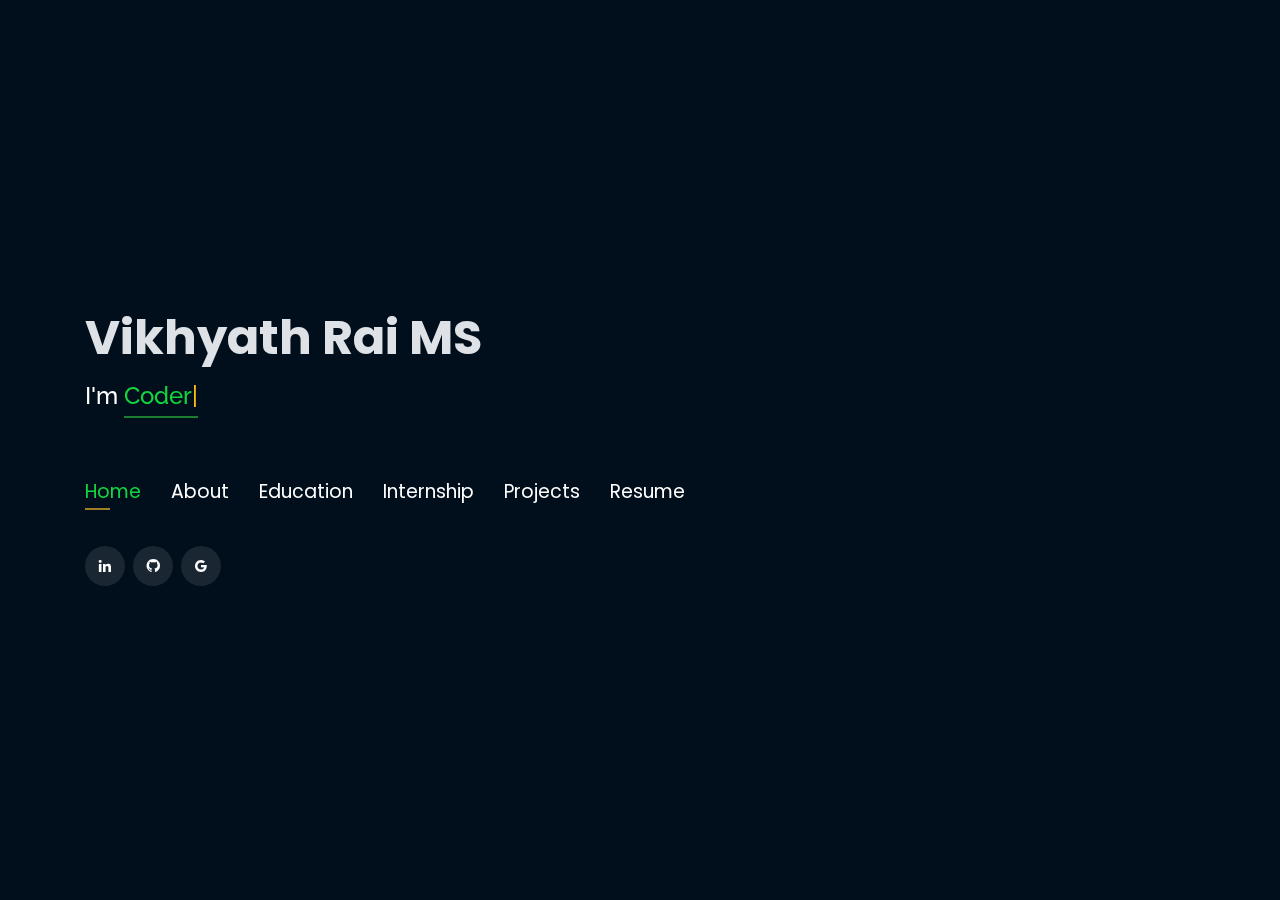
<file: index.html>
<!DOCTYPE html>
<html lang="en">

<head>
  <!-- Google Tag Manager -->
  <script>(function(w,d,s,l,i){w[l]=w[l]||[];w[l].push({'gtm.start':
  new Date().getTime(),event:'gtm.js'});var f=d.getElementsByTagName(s)[0],
  j=d.createElement(s),dl=l!='dataLayer'?'&l='+l:'';j.async=true;j.src=
  'https://www.googletagmanager.com/gtm.js?id='+i+dl;f.parentNode.insertBefore(j,f);
  })(window,document,'script','dataLayer','GTM-5BB8W2X');</script>
  <!-- End Google Tag Manager -->
  <link rel="icon" type="image/png" href="/favicon.png"/>
  <meta charset="utf-8">
  <meta content="width=device-width, initial-scale=1.0" name="viewport">

  <title>Personal Portfolio</title>
  <meta content="" name="descriptison">
  <meta content="" name="keywords">

  <!-- Google Fonts -->
  <link href="https://fonts.googleapis.com/css?family=Open+Sans:300,300i,400,400i,600,600i,700,700i|Raleway:300,300i,400,400i,500,500i,600,600i,700,700i|Poppins:300,300i,400,400i,500,500i,600,600i,700,700i" rel="stylesheet">

  <!-- Vendor CSS Files -->
  <link href="assets/vendor/bootstrap/css/bootstrap.min.css" rel="stylesheet">
  <link href="assets/vendor/icofont/icofont.min.css" rel="stylesheet">
  <link href="assets/vendor/remixicon/remixicon.css" rel="stylesheet">
  <link href="assets/vendor/owl.carousel/assets/owl.carousel.min.css" rel="stylesheet">
  <link href="assets/vendor/boxicons/css/boxicons.min.css" rel="stylesheet">
  <link href="assets/vendor/venobox/venobox.css" rel="stylesheet">

  <!-- Template Main CSS File -->
  <link href="assets/css/style.css" rel="stylesheet">


  <!-- Global site tag (gtag.js) - Google Analytics -->
  <script async src="https://www.googletagmanager.com/gtag/js?id=UA-169007209-3"></script>
  <script>
    window.dataLayer = window.dataLayer || [];
    function gtag(){dataLayer.push(arguments);}
    gtag('js', new Date());

    gtag('config', 'UA-169007209-3');
  </script>



  <!-- =======================================================
  * Template Name: Personal - v2.1.0
  * Template URL: https://bootstrapmade.com/personal-free-resume-bootstrap-template/
  * Author: BootstrapMade.com
  * License: https://bootstrapmade.com/license/
  ======================================================== -->
</head>

<body style="background-color: #12D640;">
  
  <!-- Google Tag Manager (noscript) -->
  <noscript><iframe src="https://www.googletagmanager.com/ns.html?id=GTM-5BB8W2X"
  height="0" width="0" style="display:none;visibility:hidden"></iframe></noscript>
  <!-- End Google Tag Manager (noscript) -->
  <!-- ======= Header ======= -->
  <header id="header" class="header-tops">

    <div class="container" >
      <h1><a href="index.html">Vikhyath Rai MS</a></h1>
      <h2 style="color:#fff">I'm <span class="typing" style="color:#12D640"></span></h2>
      <br>
      <nav class="nav-menu d-none d-lg-block">
        <ul>
          <li class="active"><a href="#header"> <span>Home</span></a></li>
          <li><a href="#about"><span>About</span></a></li>
          <li><a href="#education"> <span>Education</span></a></li>
          <li><a href="#experience"> <span>Internship</span></a></li>
<!--          <li><a href="#projects"> <span>Projects</span></a></li>-->
          <li><a href="#portfolio"> <span>Projects</span></a></li>
    
          <li><a href="https://drive.google.com/file/d/1zDYAH-_f-j3Q30iHis47FeMqTwNEfGCB/view?usp=sharing" target="_blank"> <span>Resume</span></a></li>
          <!-- <li><a href="#links"> <span>Resume & Links</span></a></li> -->
         <!--<li><a href="#contacts"> <span>Contact</span></a></li>--> 

        </ul>
      </nav><!-- .nav-menu -->

      <div class="social-links">
          <a href="https://www.linkedin.com/in/vikhyath-rai-ms/" target="_blank" class="linkedin"><i class="bx bxl-linkedin"></i></a>
          <a href="https://github.com/Vikhyath1608" target="_blank" class="github"><i class="bx bxl-github"></i></a>
          <a href="mailto:vikhyathraims0901@gmail.com" target="_blank" class="google"><i class="bx bxl-google"></i></a>

      </div>

    </div>
  </header><!-- End Header -->

  <!-- ======= About Section ======= -->
  <section id="about" class="about">

    <!-- ======= About Me ======= -->
    <div class="about-me container">

      <div class="section-title">
        <h2>About</h2>
      </div>

      <div class="row">
        <div class="col-lg-4" data-aos="fade-right">
          <img src="assets/img/IMG_20240212_205018.jpg" class="img-fluid" alt="">
        </div>
        <div class="col-lg-8 pt-4 pt-lg-0 content" data-aos="fade-left">
          <p> I am a passionate individual who thrives to build and apply my knowledge to solve real-world industry problems.
            Focused and enthusiastic developer with a interest in software development and artificial intelligence. 
           <br>
          </p>
          <br>
          <div class="row">
            <div class="col-lg-6">
              <ul>
                <li><i class="icofont-rounded-right"></i> <strong>Birthday:</strong> 16 August 2003</li>
                <li><i class="icofont-rounded-right"></i> <strong>Phone:</strong> +91 9008749218</li>
              </ul>
            </div>
            <div class="col-lg-6">
              <ul>
                <li><i class="icofont-rounded-right"></i> <strong>City:</strong> Puttur, Karnataka</li>
                <li><i class="icofont-rounded-right"></i> <strong>Email:</strong> vikhyathraims0901@gmail.com</li>
              </ul>
            </div>
          </div>
        </div>
      </div>

    </div><!-- End About Me -->

    <!-- ======= Interests ======= -->
    <div class="interests container">

      <div class="section-title">
        <h2>Interests</h2>
      </div>

      <div class="row">
        <div class="col-lg-3 col-md-4">
          <div class="icon-box">
            <i class="ri-global-line" style="color: #ffbb2c;"></i>
            <h3>Software Development</h3>
          </div>
        </div>
        <div class="col-lg-3 col-md-4 mt-4 mt-md-0">
          <div class="icon-box">
            <i class="ri-database-2-line" style="color: #5578ff;"></i>
            <h3>Machine Learning</h3>
          </div>
        </div>
        <div class="col-lg-3 col-md-4 mt-4 mt-md-0">
          <div class="icon-box">
            <i class="ri-camera-3-line" style="color: #e80368;"></i>
            <h3>Computer Vision</h3>
          </div>
        </div>
        <div class="col-lg-3 col-md-4 mt-4 mt-lg-0">
          <div class="icon-box">
            <i class="ri-english-input" style="color: #1c7d32;"></i>
            <h3>Natural Language Processing</h3>
          </div>
        </div>
        <div class="col-lg-3 col-md-4 mt-4">
          <div class="icon-box">
            <i class="ri-code-s-slash-fill" style="color: #28a745;"></i>
            <h3>Software Engineering</h3>
          </div>
        </div>
        <div class="col-lg-3 col-md-4 mt-4">
          <div class="icon-box">
            <i class="ri-bar-chart-box-line" style="color: #f1081f;"></i>
            <h3>Visualization</h3>
          </div>
        </div>
        <div class="col-lg-3 col-md-4 mt-4">
          <div class="icon-box">
            <i class="ri-file-list-3-line" style="color: #47aeff;"></i>
            <h3>Data Analysis</h3>
          </div>
        </div>
        <div class="col-lg-3 col-md-4 mt-4">
          <div class="icon-box">
            <i class="ri-image-line" style="color: #ffc107;"></i>
            <h3>Image Processing</h3>
          </div>
        </div>
      </div>  

    </div><!-- End Interests -->
  </section><!-- End About Section -->



  <!-- ======= Education Section ======= -->
  <section id="education" class="services">
    <div class="container">
      <div class="section-title">
        <h2>Education</h2>
      </div>
      <div class="row">
        <div class="col-lg-12" data-aos="fade-up" style="display: inline-block;">


            <div class="col-md-4 mt-4 mt-md-0 icon-box" data-aos="fade-up" data-aos-delay="100" style="padding:0px 0px;padding-bottom: 5px;display: inline-block;">
              <img src="assets/img/education/ASU.png" class="img-fluid" alt="">
              <!-- <h4 style="text-align:left;"><a href="https://www.asu.edu/" target="_blank" style="color:#12d640">Arizona State University</a><br> </h4> -->
              <p style="text-align:left;color:#fff;padding: 5px 10px;"><em>BE in Computer Science</em></p>
              <h6 style="text-align:left;color:#fff;padding: 0px 10px;">Vishweshwaraya Technological University</h6>
              <h5 style="text-align:left;padding: 0px 10px;">2021 - Present</h5>
              
              <h6 style="text-align:left;color:#fff;padding: 0px 10px;">CGPA:9.12</h6>
             
            </div>
            <div class="col-md-4 mt-4 mt-md-0 icon-box" data-aos="fade-up" data-aos-delay="100" style="padding:0px 0px;padding-bottom: 5px;display: inline-block;">
              <img src="assets/img/education/au.png" class="img-fluid" alt="">
              <!-- <h4 style="text-align:left;"><a href="https://ahduni.edu.in/" target="_blank" style="color:#12d640">Ahmedabad University</a><br> </h4> -->
              <p style="text-align:left;color:#fff;padding: 5px 10px;"><em>12th in PCMB </em></p>
              <h6 style="text-align:left;color:#fff;padding: 0px 10px;">Department of Preeducation</h6>
              <h5 style="text-align:left;padding: 0px 10px;">2019 - 2021</h5>
              <h6 style="text-align:left;color:#fff;padding: 0px 10px;">Percentage: 85.16</h6>
             
            </div>
            
          </div>
        </div>
      </div>


    <div class="portfolio">
    
    </div>

  </section>
  <!-- End Education Section -->



  <!-- Start Experience Section -->

  <section id="experience" class="services">
    <div class="container">
      <div class="section-title">
        <h2>Intenrship</h2>
      </div>
      <div class="row">
          <div class="col-lg-12" data-aos="fade-up">
              <div class="col-md-12 mt-4 mt-md-0 icon-box" data-aos="fade-up" data-aos-delay="100">
                <h4 style="text-align:left;"><a href="https://www.asu.edu/" style="color:#12d640">National Remote Sensing Centre, ISRO </a><br> </h4>
                <h5 style="text-align:left;">May 2024 - Jun 2024</h5>
                <p style="text-align:left;color:#fff"><em>Research Intern </em></p>
                <ul style="text-align:left;">
                  <li> Developed a Software to extract the location of death or damage caused by lightning strike and displayed on map.</li>
                  <li> Worked on Web Crawling, Data Collection, Web Scrapping, Natural Language Processing and Machine Learning. </li>
                  <li>The Processed Data was Visualized on the map displayed over the webpage using Flask Application.  </li>
                </ul>
              </div>
              <div class="col-md-12 mt-4 mt-md-0 icon-box" data-aos="fade-up" data-aos-delay="100">
                <h4 style="text-align:left;"><a href="https://www.augmenify.com/" style="color:#12d640">Venture Soft-Tech Global</a><br> </h4>
                <h5 style="text-align:left;">Nov 2023 - Dec 2023</h5>
                <p style="text-align:left;color:#fff"><em>Student Intern</em></p>
                <ul style="text-align:left;">
                  <li>Streamlined cloud deployment processes for AWS, Azure, and Google Cloud, lowering setup times</li>
                  <li>Developed an application that Finds the Local buses that are Available for the user from source to destination.</li>
                  <li>Deployed the application on AWS Cloud using the AWS EC2 Instance.</li>
                </ul>
              </div>
              <div class="col-md-12 mt-4 mt-md-0 icon-box" data-aos="fade-up" data-aos-delay="100">
                <h4 style="text-align:left;"><a href="https://www.epitomesolutions.in/" style="color:#12d640">Indian Institute of Information Technology, Allahabad. </a><br> </h4>
                <h5 style="text-align:left;">Dec 2022 - Jan 2023 </h5>
                <p style="text-align:left;color:#fff"><em>Student Intern</em></p>
                <ul style="text-align:left;">
                  <li>Gained hands-on experience in object detection, image manipulation, and enhancing images through various processing techniques. </li>
                  <li>Developed a project focused on image processing using Python, OpenCV, and YOLOv5. Integrated sophisticated  materials with high-performance code, resulting in a 20% reduction in Python code time complexity.</li>
                </ul>
              </div>
              
          </div>
        </div>
    </div>
  </section>

  <!-- End Experience Section -->



  <!-- Start Project Section -->
  <section id="portfolio" class="portfolio">
    <div class="container">

      <div class="section-title">
        <h2>Projects</h2>
      </div>

      <div class="row portfolio-container">

        <div class="col-lg-4 col-md-6 portfolio-item filter-app">
          <center><h4>KissanConnect </h4></center>
          <div class="portfolio-wrap">
            <img src="assets/img/project/twitteranalysis.jpg" class="img-fluid" alt="">
            <div class="portfolio-info">
              
              <div class="portfolio-links">
                <a href="projects/kissanconnect.html" data-gall="portfolioDetailsGallery" data-vbtype="iframe" class="venobox" title="Project Details"><i class="bx bx-info-circle"></i></a>
              </div>
            </div>
          </div>
        </div>

        <div class="col-lg-4 col-md-6 portfolio-item filter-app">
          <center><h4>Lightning Strike locator </h4></center>
          <div class="portfolio-wrap">
            <img src="assets/img/project/iras.jpeg" class="img-fluid" alt="">
            <div class="portfolio-info">
              
              <div class="portfolio-links">
                <a href="projects/lightning.html" data-gall="portfolioDetailsGallery" data-vbtype="iframe" class="venobox" title="Project Details"><i class="bx bx-info-circle"></i></a>
              </div>
            </div>
          </div>
        </div>

        <div class="col-lg-4 col-md-6 portfolio-item filter-app">
          <center><h4>TrustAD</h4></center>
          <div class="portfolio-wrap">
            <img src="assets/img/project/musicplayer.jpg" class="img-fluid" alt="">
            <div class="portfolio-info">
              
              <div class="portfolio-links">
                <a href="projects/trustAd.html" data-gall="portfolioDetailsGallery" data-vbtype="iframe" class="venobox" title="Project Details"><i class="bx bx-info-circle"></i></a>
              </div>
            </div>
          </div>
        </div>

        <div class="col-lg-4 col-md-6 portfolio-item filter-app">
          <center><h4>Lexi-Act</h4></center>
          <div class="portfolio-wrap">
            <img src="assets/img/project/recommender.jpg" class="img-fluid" alt="">
            <div class="portfolio-info">
              
              <div class="portfolio-links">
                <a href="projects/lexiact.html" data-gall="portfolioDetailsGallery" data-vbtype="iframe" class="venobox" title="Project Details"><i class="bx bx-info-circle"></i></a>
              </div>
            </div>
          </div>
        </div>


        <div class="col-lg-4 col-md-6 portfolio-item filter-project">
          <center><h4>Nearest Passanger Finder</h4></center>
          <!-- <br> -->
          <div class="portfolio-wrap">
            <img src="assets/img/project/resume.jpg" class="img-fluid" alt="">
            <div class="portfolio-info">
              
              <div class="portfolio-links">
                <a href="projects/nearest.html" data-gall="portfolioDetailsGallery" data-vbtype="iframe" class="venobox" title="Project Details"><i class="bx bx-info-circle"></i></a>
              </div>
            </div>
          </div>
        </div>

      
        

       
  <!-- End Project Section -->





  <!-- Start Links section -->
  <section id="links" class="services">
    <div class="container">
      <div class="section-title">
        <h2>Resume & Links</h2>
      </div>
      <div class="row">
        <div class="col-md-3 mt-4 mt-md-0 icon-box" data-aos="fade-up" data-aos-delay="100">
          <a href="https://drive.google.com/file/d/1iHBNV2UkH5LkhAP-1hYRZ2Ez_BQ6g4S7/view?usp=sharing" target="_blank"><div class="icon"><i class="icofont-page"></i></div></a>
          <h4 class="title"><a href="https://drive.google.com/file/d/1iHBNV2UkH5LkhAP-1hYRZ2Ez_BQ6g4S7/view?usp=sharing" target="_blank">Resume</a></h4>
          <p class="description" style="color:#fff;">The link contains downloadable resume</p>
        </div>
        <div class="col-md-3 mt-4 mt-md-0 icon-box" data-aos="fade-up">
          <a href="https://github.com/rajaprerak/LeetCode_Problems" target="_blank"><div class="icon"><i class="icofont-link"></i></div></a>
          <h4 class="title"><a href="https://github.com/rajaprerak/LeetCode_Problems" target="_blank">LeetCode Repository</a></h4>
          <p class="description" style="color:#fff;"> The github repository contains leetcode problems solution in python.</p>
        </div>
        <!-- <div class="col-md-3 mt-4 mt-md-0 icon-box" data-aos="fade-up" data-aos-delay="100">
          <a href="https://techingenious.herokuapp.com/" target="_blank"><div class="icon"><i class="icofont-page"></i></div></a>s
          <h4 class="title"><a href="https://techingenious.herokuapp.com/" target="_blank">Blog</a></h4>
          <p class="description" style="color:#fff;">Blog containing articles on AI, coding, development</p>
        </div> -->
      </div>
    </div>
  </section> <!--End Links Section -->


  <!-- Start Contact Section -->

  <section id="contacts" class="contact">
    <div class="container">

      <div class="section-title">
        <h2>Contact</h2>
      </div>

      <div class="row mt-2">

        <div class="col-md-6 d-flex align-items-stretch">
          <div class="info-box">
            <i class="bx bx-map"></i>
            <h3>My Address</h3>
            <p>1-24 Mantame House</p>
            <p>Panaje Post and Village</p>
            <p>Puttur, Dakshina Kannada</p>
            <p>Karnataka,574259</p>
          </div>
        </div>

        <div class="col-md-6 mt-4 mt-md-0 d-flex align-items-stretch">
          <div class="info-box">
            <i class="bx bx-share-alt"></i>
            <h3>Social Profiles</h3>
            <div class="social-links">
              <a href="https://www.linkedin.com/in/vikhyath-rai-ms/" target="_blank" class="linkedin"><i class="bx bxl-linkedin"></i></a>
              <a href="https://github.com/Vikhyath1608" target="_blank" class="github"><i class="bx bxl-github"></i></a>
              <a href="mailto:vikhyathraims0901@gmail.com" target="_blank" class="google"><i class="bx bxl-google"></i></a>

            </div>
          </div>
        </div>

        <div class="col-md-6 mt-4 d-flex align-items-stretch">
          <div class="info-box">
            <i class="bx bx-envelope"></i>
            <h3>Email</h3>
            <p>vikhyathraims0901@gmail.com</p>
            <p>4al21cs177@aiet.org.in</p>
          </div>
        </div>
        <div class="col-md-6 mt-4 d-flex align-items-stretch">
          <div class="info-box">
            <i class="bx bx-phone-call"></i>
            <h3>Contact</h3>
            <p>+91 9008749218</p>
          </div>
        </div>
      </div>
      <!-- <div id="sfczmlqxr5caww28rswrt8849ghbekgnh3j" ></div><script type="text/javascript" src="https://counter1.stat.ovh/private/counter.js?c=zmlqxr5caww28rswrt8849ghbekgnh3j&down=async" async></script><noscript><a href="https://www.freecounterstat.com" title="free web counter"><img src="https://counter1.stat.ovh/private/freecounterstat.php?c=zmlqxr5caww28rswrt8849ghbekgnh3j" border="0" title="free web counter" alt="free web counter" style="visibility: none;"></a></noscript> -->
    </div>
  </section>

  <!-- End Contact Section -->

  <!-- Vendor JS Files -->
  <script src="assets/vendor/jquery/jquery.min.js"></script>
  <script src="assets/vendor/bootstrap/js/bootstrap.bundle.min.js"></script>
  <script src="assets/vendor/jquery.easing/jquery.easing.min.js"></script>
  <script src="assets/vendor/php-email-form/validate.js"></script>
  <script src="assets/vendor/waypoints/jquery.waypoints.min.js"></script>
  <script src="assets/vendor/counterup/counterup.min.js"></script>
  <script src="assets/vendor/owl.carousel/owl.carousel.min.js"></script>
  <script src="assets/vendor/isotope-layout/isotope.pkgd.min.js"></script>
  <script src="assets/vendor/venobox/venobox.min.js"></script>
  <script src="assets/vendor/typed.js/typed.min.js"></script>
  <script type="text/javascript">
    var typed = new Typed('.typing',{
      strings: ["Coder", "Developer", "AI Enthusiast"],
      loop: true,
      typeSpeed: 65,
      backSpeed: 65
    });
  </script>

  <!-- Template Main JS File -->
  <script src="assets/js/main.js"></script>

</body>

</html>
</file>
<file: assets/vendor/venobox/venobox.css>
/* ------ venobox.css --------*/
.vbox-overlay *, .vbox-overlay *:before, .vbox-overlay *:after{
    -webkit-backface-visibility: hidden;
    -webkit-box-sizing:border-box;
    -moz-box-sizing:border-box;
    box-sizing:border-box;
}
.vbox-overlay * { 
    -webkit-backface-visibility: visible;
    backface-visibility: visible;
}
.vbox-overlay{
    display: -webkit-flex;
    display: flex;
    -webkit-flex-direction: column;
    flex-direction: column;
    -webkit-justify-content: center;
    justify-content: center;
    -webkit-align-items: center;
    align-items: center;
    position: fixed;
    left: 0;
    top: 0;
    bottom: 0;
    right: 0;
    z-index: 999999;
}

/* ----- navigation ----- */
.vbox-title{
    width: 100%;
    height: 40px;
    float: left;
    text-align: center;
    line-height: 28px;
    font-size: 12px;
    padding: 6px 50px;
    overflow: hidden;
    position: fixed;
    display: none;
    left: 0;
    z-index: 89;
}
.vbox-close{
    cursor: pointer;
    position: fixed;
    top: -1px;
    right: 0;
    width: 50px;
    height: 40px;
    padding: 6px;
    display: block;
    background-position:10px center;
    overflow: hidden;
    font-size: 24px;
    line-height: 1;
    text-align: center;
    z-index: 99;
}
.vbox-left{
    cursor: pointer;
    position: fixed;
    left: 0;
    height: 40px;
    overflow: hidden;
    line-height: 28px;
    font-size: 12px;
    z-index: 99;
    display: flex;
    align-items:center;
}
.vbox-num{
    display: inline-block;
    margin: 6px 0 6px 15px;
}
/* ----- Social share ----- */
.vbox-share{
    line-height: 28px;
    font-size: 12px;
    overflow: hidden;
    position: fixed;
    left: 0;
    z-index: 98;
    display: flex;
    align-items:center;
    justify-content: center;
    width: 100%;
    text-align: center;
}
.vbox-share svg{
    max-height: 28px;
    width: 28px;
    z-index: 10;
    margin-left: 12px;
    margin-top: 6px;
    margin-bottom: 6px;
    vertical-align: middle;
}


/* ----- navigation ARROWS ----- */
.vbox-next, .vbox-prev{
    position: fixed;
    top: 50%;
    margin-top: -15px;
    overflow: hidden;
    cursor: pointer;
    display: block;
    width: 45px;
    height: 45px;
    z-index: 99;
}
.vbox-next span, .vbox-prev span{
    position: relative;
    width: 20px;
    height: 20px;
    border: 2px solid transparent;
    border-top-color: #B6B6B6;
    border-right-color: #B6B6B6;
    text-indent: -100px;
    position: absolute;
    top: 8px;
    display: block;
}
.vbox-prev{
    left: 15px;
}
.vbox-next{
    right: 15px;
}
.vbox-prev span{
    left: 10px;
    -ms-transform: rotate(-135deg);
    -webkit-transform: rotate(-135deg);
    transform: rotate(-135deg);
}
.vbox-next span{
    -ms-transform: rotate(45deg);
    -webkit-transform: rotate(45deg);
    transform: rotate(45deg);
    right: 10px;
}
/* ------- inline window ------ */
.vbox-inline{
    width: 420px;
    height: 315px;
    height: 70vh;
    padding: 10px;
    background: #fff;
    margin: 0 auto;
    overflow: auto;
    text-align: left;
}
/* ------- Video & iFrames window ------ */
.venoframe{
    max-width: 100%;
    width: 100%;
    border: none;
    width: 100%;
    height: 260px;
    height: 70vh;
}
.venoframe.vbvid{
    height: 260px;
}
@media (min-width: 768px) {
    .venoframe, .vbox-inline{
        width: 90%;
        height: 360px;
        height: 70vh;
    }
    .venoframe.vbvid{
        width: 640px;
        height: 360px;
    }
}
@media (min-width: 992px) {
    .venoframe, .vbox-inline{
        max-width: 1200px;
        width: 80%;
        height: 540px;
        height: 70vh;
    }
    .venoframe.vbvid{
        width: 960px;
        height: 540px;
    }
}
/* 
Please do NOT edit this part! 
or at least read this note: http://i.imgur.com/7C0ws9e.gif
*/
.vbox-open{
    overflow: hidden;
}
.vbox-container{
    position: absolute;
    left: 0;
    right: 0;
    top: 0;
    bottom: 0;
    overflow-x: hidden;
    overflow-y: scroll;
    overflow-scrolling: touch;
    -webkit-overflow-scrolling: touch;
    z-index: 20;
    max-height: 100%;

}

.vbox-content{
    text-align: center;
    float: left;
    width: 100%;
    position: relative;
    overflow: hidden;
    padding: 20px 4%;
}
.vbox-container img{
    max-width: 100%;
    height: auto;
}
.vbox-figlio{
    box-shadow: 0 0 12px rgba(0,0,0,0.19), 0 6px 6px rgba(0,0,0,0.23);
    max-width: 100%;
    text-align: initial;
}
img.vbox-figlio{
    -webkit-user-select: none;
-khtml-user-select: none;
-moz-user-select: none;
-o-user-select: none;
user-select: none;
}
.vbox-content.swipe-left{
    margin-left: -200px !important;
}
.vbox-content.swipe-right{
    margin-left: 200px !important;
}
.vbox-animated{
    webkit-transition: margin 300ms ease-out;
    transition: margin 300ms ease-out;
}

/* ---------- preloader ----------
 * SPINKIT 
 * http://tobiasahlin.com/spinkit/
-------------------------------- */
.sk-double-bounce,.sk-rotating-plane{width:40px;height:40px;margin:40px auto}.sk-rotating-plane{background-color:#333;-webkit-animation:sk-rotatePlane 1.2s infinite ease-in-out;animation:sk-rotatePlane 1.2s infinite ease-in-out}@-webkit-keyframes sk-rotatePlane{0%{-webkit-transform:perspective(120px) rotateX(0) rotateY(0);transform:perspective(120px) rotateX(0) rotateY(0)}50%{-webkit-transform:perspective(120px) rotateX(-180.1deg) rotateY(0);transform:perspective(120px) rotateX(-180.1deg) rotateY(0)}100%{-webkit-transform:perspective(120px) rotateX(-180deg) rotateY(-179.9deg);transform:perspective(120px) rotateX(-180deg) rotateY(-179.9deg)}}@keyframes sk-rotatePlane{0%{-webkit-transform:perspective(120px) rotateX(0) rotateY(0);transform:perspective(120px) rotateX(0) rotateY(0)}50%{-webkit-transform:perspective(120px) rotateX(-180.1deg) rotateY(0);transform:perspective(120px) rotateX(-180.1deg) rotateY(0)}100%{-webkit-transform:perspective(120px) rotateX(-180deg) rotateY(-179.9deg);transform:perspective(120px) rotateX(-180deg) rotateY(-179.9deg)}}.sk-double-bounce{position:relative}.sk-double-bounce .sk-child{width:100%;height:100%;border-radius:50%;background-color:#333;opacity:.6;position:absolute;top:0;left:0;-webkit-animation:sk-doubleBounce 2s infinite ease-in-out;animation:sk-doubleBounce 2s infinite ease-in-out}.sk-chasing-dots .sk-child,.sk-spinner-pulse,.sk-three-bounce .sk-child{background-color:#333;border-radius:100%}.sk-double-bounce .sk-double-bounce2{-webkit-animation-delay:-1s;animation-delay:-1s}@-webkit-keyframes sk-doubleBounce{0%,100%{-webkit-transform:scale(0);transform:scale(0)}50%{-webkit-transform:scale(1);transform:scale(1)}}@keyframes sk-doubleBounce{0%,100%{-webkit-transform:scale(0);transform:scale(0)}50%{-webkit-transform:scale(1);transform:scale(1)}}.sk-wave{margin:40px auto;width:50px;height:40px;text-align:center;font-size:10px}.sk-wave .sk-rect{background-color:#333;height:100%;width:6px;display:inline-block;-webkit-animation:sk-waveStretchDelay 1.2s infinite ease-in-out;animation:sk-waveStretchDelay 1.2s infinite ease-in-out}.sk-wave .sk-rect1{-webkit-animation-delay:-1.2s;animation-delay:-1.2s}.sk-wave .sk-rect2{-webkit-animation-delay:-1.1s;animation-delay:-1.1s}.sk-wave .sk-rect3{-webkit-animation-delay:-1s;animation-delay:-1s}.sk-wave .sk-rect4{-webkit-animation-delay:-.9s;animation-delay:-.9s}.sk-wave .sk-rect5{-webkit-animation-delay:-.8s;animation-delay:-.8s}@-webkit-keyframes sk-waveStretchDelay{0%,100%,40%{-webkit-transform:scaleY(.4);transform:scaleY(.4)}20%{-webkit-transform:scaleY(1);transform:scaleY(1)}}@keyframes sk-waveStretchDelay{0%,100%,40%{-webkit-transform:scaleY(.4);transform:scaleY(.4)}20%{-webkit-transform:scaleY(1);transform:scaleY(1)}}.sk-wandering-cubes{margin:40px auto;width:40px;height:40px;position:relative}.sk-wandering-cubes .sk-cube{background-color:#333;width:10px;height:10px;position:absolute;top:0;left:0;-webkit-animation:sk-wanderingCube 1.8s ease-in-out -1.8s infinite both;animation:sk-wanderingCube 1.8s ease-in-out -1.8s infinite both}.sk-chasing-dots,.sk-spinner-pulse{width:40px;height:40px;margin:40px auto}.sk-wandering-cubes .sk-cube2{-webkit-animation-delay:-.9s;animation-delay:-.9s}@-webkit-keyframes sk-wanderingCube{0%{-webkit-transform:rotate(0);transform:rotate(0)}25%{-webkit-transform:translateX(30px) rotate(-90deg) scale(.5);transform:translateX(30px) rotate(-90deg) scale(.5)}50%{-webkit-transform:translateX(30px) translateY(30px) rotate(-179deg);transform:translateX(30px) translateY(30px) rotate(-179deg)}50.1%{-webkit-transform:translateX(30px) translateY(30px) rotate(-180deg);transform:translateX(30px) translateY(30px) rotate(-180deg)}75%{-webkit-transform:translateX(0) translateY(30px) rotate(-270deg) scale(.5);transform:translateX(0) translateY(30px) rotate(-270deg) scale(.5)}100%{-webkit-transform:rotate(-360deg);transform:rotate(-360deg)}}@keyframes sk-wanderingCube{0%{-webkit-transform:rotate(0);transform:rotate(0)}25%{-webkit-transform:translateX(30px) rotate(-90deg) scale(.5);transform:translateX(30px) rotate(-90deg) scale(.5)}50%{-webkit-transform:translateX(30px) translateY(30px) rotate(-179deg);transform:translateX(30px) translateY(30px) rotate(-179deg)}50.1%{-webkit-transform:translateX(30px) translateY(30px) rotate(-180deg);transform:translateX(30px) translateY(30px) rotate(-180deg)}75%{-webkit-transform:translateX(0) translateY(30px) rotate(-270deg) scale(.5);transform:translateX(0) translateY(30px) rotate(-270deg) scale(.5)}100%{-webkit-transform:rotate(-360deg);transform:rotate(-360deg)}}.sk-spinner-pulse{-webkit-animation:sk-pulseScaleOut 1s infinite ease-in-out;animation:sk-pulseScaleOut 1s infinite ease-in-out}@-webkit-keyframes sk-pulseScaleOut{0%{-webkit-transform:scale(0);transform:scale(0)}100%{-webkit-transform:scale(1);transform:scale(1);opacity:0}}@keyframes sk-pulseScaleOut{0%{-webkit-transform:scale(0);transform:scale(0)}100%{-webkit-transform:scale(1);transform:scale(1);opacity:0}}.sk-chasing-dots{position:relative;text-align:center;-webkit-animation:sk-chasingDotsRotate 2s infinite linear;animation:sk-chasingDotsRotate 2s infinite linear}.sk-chasing-dots .sk-child{width:60%;height:60%;display:inline-block;position:absolute;top:0;-webkit-animation:sk-chasingDotsBounce 2s infinite ease-in-out;animation:sk-chasingDotsBounce 2s infinite ease-in-out}.sk-chasing-dots .sk-dot2{top:auto;bottom:0;-webkit-animation-delay:-1s;animation-delay:-1s}@-webkit-keyframes sk-chasingDotsRotate{100%{-webkit-transform:rotate(360deg);transform:rotate(360deg)}}@keyframes sk-chasingDotsRotate{100%{-webkit-transform:rotate(360deg);transform:rotate(360deg)}}@-webkit-keyframes sk-chasingDotsBounce{0%,100%{-webkit-transform:scale(0);transform:scale(0)}50%{-webkit-transform:scale(1);transform:scale(1)}}@keyframes sk-chasingDotsBounce{0%,100%{-webkit-transform:scale(0);transform:scale(0)}50%{-webkit-transform:scale(1);transform:scale(1)}}.sk-three-bounce{margin:40px auto;width:80px;text-align:center}.sk-three-bounce .sk-child{width:20px;height:20px;display:inline-block;-webkit-animation:sk-three-bounce 1.4s ease-in-out 0s infinite both;animation:sk-three-bounce 1.4s ease-in-out 0s infinite both}.sk-circle .sk-child:before,.sk-fading-circle .sk-circle:before{display:block;border-radius:100%;content:'';background-color:#333}.sk-three-bounce .sk-bounce1{-webkit-animation-delay:-.32s;animation-delay:-.32s}.sk-three-bounce .sk-bounce2{-webkit-animation-delay:-.16s;animation-delay:-.16s}@-webkit-keyframes sk-three-bounce{0%,100%,80%{-webkit-transform:scale(0);transform:scale(0)}40%{-webkit-transform:scale(1);transform:scale(1)}}@keyframes sk-three-bounce{0%,100%,80%{-webkit-transform:scale(0);transform:scale(0)}40%{-webkit-transform:scale(1);transform:scale(1)}}.sk-circle{margin:40px auto;width:40px;height:40px;position:relative}.sk-circle .sk-child{width:100%;height:100%;position:absolute;left:0;top:0}.sk-circle .sk-child:before{margin:0 auto;width:15%;height:15%;-webkit-animation:sk-circleBounceDelay 1.2s infinite ease-in-out both;animation:sk-circleBounceDelay 1.2s infinite ease-in-out both}.sk-circle .sk-circle2{-webkit-transform:rotate(30deg);-ms-transform:rotate(30deg);transform:rotate(30deg)}.sk-circle .sk-circle3{-webkit-transform:rotate(60deg);-ms-transform:rotate(60deg);transform:rotate(60deg)}.sk-circle .sk-circle4{-webkit-transform:rotate(90deg);-ms-transform:rotate(90deg);transform:rotate(90deg)}.sk-circle .sk-circle5{-webkit-transform:rotate(120deg);-ms-transform:rotate(120deg);transform:rotate(120deg)}.sk-circle .sk-circle6{-webkit-transform:rotate(150deg);-ms-transform:rotate(150deg);transform:rotate(150deg)}.sk-circle .sk-circle7{-webkit-transform:rotate(180deg);-ms-transform:rotate(180deg);transform:rotate(180deg)}.sk-circle .sk-circle8{-webkit-transform:rotate(210deg);-ms-transform:rotate(210deg);transform:rotate(210deg)}.sk-circle .sk-circle9{-webkit-transform:rotate(240deg);-ms-transform:rotate(240deg);transform:rotate(240deg)}.sk-circle .sk-circle10{-webkit-transform:rotate(270deg);-ms-transform:rotate(270deg);transform:rotate(270deg)}.sk-circle .sk-circle11{-webkit-transform:rotate(300deg);-ms-transform:rotate(300deg);transform:rotate(300deg)}.sk-circle .sk-circle12{-webkit-transform:rotate(330deg);-ms-transform:rotate(330deg);transform:rotate(330deg)}.sk-circle .sk-circle2:before{-webkit-animation-delay:-1.1s;animation-delay:-1.1s}.sk-circle .sk-circle3:before{-webkit-animation-delay:-1s;animation-delay:-1s}.sk-circle .sk-circle4:before{-webkit-animation-delay:-.9s;animation-delay:-.9s}.sk-circle .sk-circle5:before{-webkit-animation-delay:-.8s;animation-delay:-.8s}.sk-circle .sk-circle6:before{-webkit-animation-delay:-.7s;animation-delay:-.7s}.sk-circle .sk-circle7:before{-webkit-animation-delay:-.6s;animation-delay:-.6s}.sk-circle .sk-circle8:before{-webkit-animation-delay:-.5s;animation-delay:-.5s}.sk-circle .sk-circle9:before{-webkit-animation-delay:-.4s;animation-delay:-.4s}.sk-circle .sk-circle10:before{-webkit-animation-delay:-.3s;animation-delay:-.3s}.sk-circle .sk-circle11:before{-webkit-animation-delay:-.2s;animation-delay:-.2s}.sk-circle .sk-circle12:before{-webkit-animation-delay:-.1s;animation-delay:-.1s}@-webkit-keyframes sk-circleBounceDelay{0%,100%,80%{-webkit-transform:scale(0);transform:scale(0)}40%{-webkit-transform:scale(1);transform:scale(1)}}@keyframes sk-circleBounceDelay{0%,100%,80%{-webkit-transform:scale(0);transform:scale(0)}40%{-webkit-transform:scale(1);transform:scale(1)}}.sk-cube-grid{width:40px;height:40px;margin:40px auto}.sk-cube-grid .sk-cube{width:33.33%;height:33.33%;background-color:#333;float:left;-webkit-animation:sk-cubeGridScaleDelay 1.3s infinite ease-in-out;animation:sk-cubeGridScaleDelay 1.3s infinite ease-in-out}.sk-cube-grid .sk-cube1{-webkit-animation-delay:.2s;animation-delay:.2s}.sk-cube-grid .sk-cube2{-webkit-animation-delay:.3s;animation-delay:.3s}.sk-cube-grid .sk-cube3{-webkit-animation-delay:.4s;animation-delay:.4s}.sk-cube-grid .sk-cube4{-webkit-animation-delay:.1s;animation-delay:.1s}.sk-cube-grid .sk-cube5{-webkit-animation-delay:.2s;animation-delay:.2s}.sk-cube-grid .sk-cube6{-webkit-animation-delay:.3s;animation-delay:.3s}.sk-cube-grid .sk-cube7{-webkit-animation-delay:0ms;animation-delay:0ms}.sk-cube-grid .sk-cube8{-webkit-animation-delay:.1s;animation-delay:.1s}.sk-cube-grid .sk-cube9{-webkit-animation-delay:.2s;animation-delay:.2s}@-webkit-keyframes sk-cubeGridScaleDelay{0%,100%,70%{-webkit-transform:scale3D(1,1,1);transform:scale3D(1,1,1)}35%{-webkit-transform:scale3D(0,0,1);transform:scale3D(0,0,1)}}@keyframes sk-cubeGridScaleDelay{0%,100%,70%{-webkit-transform:scale3D(1,1,1);transform:scale3D(1,1,1)}35%{-webkit-transform:scale3D(0,0,1);transform:scale3D(0,0,1)}}.sk-fading-circle{margin:40px auto;width:40px;height:40px;position:relative}.sk-fading-circle .sk-circle{width:100%;height:100%;position:absolute;left:0;top:0}.sk-fading-circle .sk-circle:before{margin:0 auto;width:15%;height:15%;-webkit-animation:sk-circleFadeDelay 1.2s infinite ease-in-out both;animation:sk-circleFadeDelay 1.2s infinite ease-in-out both}.sk-fading-circle .sk-circle2{-webkit-transform:rotate(30deg);-ms-transform:rotate(30deg);transform:rotate(30deg)}.sk-fading-circle .sk-circle3{-webkit-transform:rotate(60deg);-ms-transform:rotate(60deg);transform:rotate(60deg)}.sk-fading-circle .sk-circle4{-webkit-transform:rotate(90deg);-ms-transform:rotate(90deg);transform:rotate(90deg)}.sk-fading-circle .sk-circle5{-webkit-transform:rotate(120deg);-ms-transform:rotate(120deg);transform:rotate(120deg)}.sk-fading-circle .sk-circle6{-webkit-transform:rotate(150deg);-ms-transform:rotate(150deg);transform:rotate(150deg)}.sk-fading-circle .sk-circle7{-webkit-transform:rotate(180deg);-ms-transform:rotate(180deg);transform:rotate(180deg)}.sk-fading-circle .sk-circle8{-webkit-transform:rotate(210deg);-ms-transform:rotate(210deg);transform:rotate(210deg)}.sk-fading-circle .sk-circle9{-webkit-transform:rotate(240deg);-ms-transform:rotate(240deg);transform:rotate(240deg)}.sk-fading-circle .sk-circle10{-webkit-transform:rotate(270deg);-ms-transform:rotate(270deg);transform:rotate(270deg)}.sk-fading-circle .sk-circle11{-webkit-transform:rotate(300deg);-ms-transform:rotate(300deg);transform:rotate(300deg)}.sk-fading-circle .sk-circle12{-webkit-transform:rotate(330deg);-ms-transform:rotate(330deg);transform:rotate(330deg)}.sk-fading-circle .sk-circle2:before{-webkit-animation-delay:-1.1s;animation-delay:-1.1s}.sk-fading-circle .sk-circle3:before{-webkit-animation-delay:-1s;animation-delay:-1s}.sk-fading-circle .sk-circle4:before{-webkit-animation-delay:-.9s;animation-delay:-.9s}.sk-fading-circle .sk-circle5:before{-webkit-animation-delay:-.8s;animation-delay:-.8s}.sk-fading-circle .sk-circle6:before{-webkit-animation-delay:-.7s;animation-delay:-.7s}.sk-fading-circle .sk-circle7:before{-webkit-animation-delay:-.6s;animation-delay:-.6s}.sk-fading-circle .sk-circle8:before{-webkit-animation-delay:-.5s;animation-delay:-.5s}.sk-fading-circle .sk-circle9:before{-webkit-animation-delay:-.4s;animation-delay:-.4s}.sk-fading-circle .sk-circle10:before{-webkit-animation-delay:-.3s;animation-delay:-.3s}.sk-fading-circle .sk-circle11:before{-webkit-animation-delay:-.2s;animation-delay:-.2s}.sk-fading-circle .sk-circle12:before{-webkit-animation-delay:-.1s;animation-delay:-.1s}@-webkit-keyframes sk-circleFadeDelay{0%,100%,39%{opacity:0}40%{opacity:1}}@keyframes sk-circleFadeDelay{0%,100%,39%{opacity:0}40%{opacity:1}}.sk-folding-cube{margin:40px auto;width:40px;height:40px;position:relative;-webkit-transform:rotateZ(45deg);transform:rotateZ(45deg)}.sk-folding-cube .sk-cube{float:left;width:50%;height:50%;position:relative;-webkit-transform:scale(1.1);-ms-transform:scale(1.1);transform:scale(1.1)}.sk-folding-cube .sk-cube:before{content:'';position:absolute;top:0;left:0;width:100%;height:100%;background-color:#333;-webkit-animation:sk-foldCubeAngle 2.4s infinite linear both;animation:sk-foldCubeAngle 2.4s infinite linear both;-webkit-transform-origin:100% 100%;-ms-transform-origin:100% 100%;transform-origin:100% 100%}.sk-folding-cube .sk-cube2{-webkit-transform:scale(1.1) rotateZ(90deg);transform:scale(1.1) rotateZ(90deg)}.sk-folding-cube .sk-cube3{-webkit-transform:scale(1.1) rotateZ(180deg);transform:scale(1.1) rotateZ(180deg)}.sk-folding-cube .sk-cube4{-webkit-transform:scale(1.1) rotateZ(270deg);transform:scale(1.1) rotateZ(270deg)}.sk-folding-cube .sk-cube2:before{-webkit-animation-delay:.3s;animation-delay:.3s}.sk-folding-cube .sk-cube3:before{-webkit-animation-delay:.6s;animation-delay:.6s}.sk-folding-cube .sk-cube4:before{-webkit-animation-delay:.9s;animation-delay:.9s}@-webkit-keyframes sk-foldCubeAngle{0%,10%{-webkit-transform:perspective(140px) rotateX(-180deg);transform:perspective(140px) rotateX(-180deg);opacity:0}25%,75%{-webkit-transform:perspective(140px) rotateX(0);transform:perspective(140px) rotateX(0);opacity:1}100%,90%{-webkit-transform:perspective(140px) rotateY(180deg);transform:perspective(140px) rotateY(180deg);opacity:0}}@keyframes sk-foldCubeAngle{0%,10%{-webkit-transform:perspective(140px) rotateX(-180deg);transform:perspective(140px) rotateX(-180deg);opacity:0}25%,75%{-webkit-transform:perspective(140px) rotateX(0);transform:perspective(140px) rotateX(0);opacity:1}100%,90%{-webkit-transform:perspective(140px) rotateY(180deg);transform:perspective(140px) rotateY(180deg);opacity:0}}
</file>
<file: assets/css/style.css>
/**
* Template Name: Personal - v2.1.0
* Template URL: https://bootstrapmade.com/personal-free-resume-bootstrap-template/
* Author: BootstrapMade.com
* License: https://bootstrapmade.com/license/
*/

/*--------------------------------------------------------------
# General
--------------------------------------------------------------*/
body {
  font-family: "Open Sans", sans-serif;
  color: #fff;
  position: relative;
  background: transparent;
}

body::before {
  content: "";
  position: fixed;
  background-size: cover;
  background-color: #010e1b;
  background-position: center;
  left: 0;
  right: 0;
  top: 0;
  height: 100vh;

}

@media (min-width: 1024px) {
  body::before {
    background-attachment: fixed;
  }
}

a {
  color: #12d640;
}

a:hover {
  color: #12d640;
  text-decoration: none;
}

h1, h2, h3, h4, h5, h6 {
  font-family: "Raleway", sans-serif;
}

/*--------------------------------------------------------------
# Header
--------------------------------------------------------------*/
#header {
  transition: ease-in-out 0s;
  position: relative;
  height: 100vh;
  display: flex;
  align-items: center;
  z-index: 997;
  overflow-y: auto;
}

#header * {
  transition: ease-in-out 0s;
}

#header h1 {
  font-size: 48px;
  margin-top: 0px;
  padding: 0;
  line-height: 1;
  font-weight: 700;
  font-family: "Poppins", sans-serif;
}

#header h1 a, #header h1 a:hover {
  color: #dee2e6;
  line-height: 1;
  display: inline-block;
}

#header h2 {
  font-size: 24px;
  margin-top: 20px;
  color: #12d640;
}

#header h2 span {
  color: #ffc107;
  border-bottom: 2px solid #1c7d32;
  padding-bottom: 6px;
}

#header img {
  padding: 0;
  margin: 0;
}

#header .social-links {
  margin-top: 40px;
  display: flex;
}

#header .social-links a {
  font-size: 16px;
  display: flex;
  justify-content: center;
  align-items: center;
  background: rgba(255, 255, 255, 0.1);
  color: #fff;
  line-height: 1;
  margin-right: 8px;
  border-radius: 50%;
  width: 40px;
  height: 40px;
}

#header .social-links a:hover {
  background: #1c7d32;
}

@media (max-width: 992px) {
  #header h1 {
    font-size: 36px;
  }
  #header h2 {
    font-size: 20px;
    line-height: 30px;
  }
  #header .social-links {
    margin-top: 15px;
  }
  #header .container {
    display: flex;
    flex-direction: column;
    align-items: center;
  }
}

/*--------------------------------------------------------------
# Navigation Menu
--------------------------------------------------------------*/
/* Desktop Navigation */
.nav-menu {
  margin-top: 35px;
}

.nav-menu ul {
  display: flex;
  margin: 0;
  padding: 0;
  list-style: none;
}

.nav-menu li + li {
  margin-left: 30px;
}

.nav-menu a {
  display: block;
  position: relative;
  color: #fff;
  font-size: 19px;
  font-family: "Poppins", sans-serif;
  font-weight: 400;
}

.nav-menu a:before {
  content: "";
  position: absolute;
  width: 0;
  height: 2px;
  bottom: -4px;
  left: 0;
  background-color: #9e7f25;
  visibility: hidden;
  width: 0px;
  transition: all 0.3s ease-in-out 0s;
}

.nav-menu a:hover:before, .nav-menu li:hover > a:before, .nav-menu .active > a:before {
  visibility: visible;
  width: 25px;
}

.nav-menu a:hover, .nav-menu .active > a, .nav-menu li:hover > a {
  color: #12d640;
  text-decoration: none;
}

/* Mobile Navigation */
.mobile-nav-toggle {
  position: fixed;
  right: 15px;
  top: 15px;
  z-index: 9998;
  border: 0;
  background: none;
  font-size: 24px;
  transition: all 0.4s;
  outline: none !important;
  line-height: 1;
  cursor: pointer;
  text-align: right;
}

.mobile-nav-toggle i {
  color: #fff;
}

.mobile-nav {
  position: fixed;
  top: 55px;
  right: 15px;
  bottom: 15px;
  left: 15px;
  z-index: 9999;
  overflow-y: auto;
  background: rgba(0, 0, 0, 0.7);
  transition: ease-in-out 0s;
  opacity: 0;
  visibility: hidden;
  border-radius: 10px;
  padding: 10px 0;
  border: 2px solid rgba(255, 255, 255, 0.12);
}

.mobile-nav * {
  margin: 0;
  padding: 0;
  list-style: none;
}

.mobile-nav a {
  display: block;
  position: relative;
  color: #fff;
  padding: 10px 20px;
  font-weight: 500;
  outline: none;
}

.mobile-nav a:hover, .mobile-nav .active > a, .mobile-nav li:hover > a {
  color: #1c7d32;
  text-decoration: none;
}

.mobile-nav-overly {
  width: 100%;
  height: 100%;
  z-index: 9997;
  top: 0;
  left: 0;
  position: fixed;
  background: rgba(9, 9, 9, 0.6);
  overflow: hidden;
  display: none;
  transition: ease-in-out 0s;
}

.mobile-nav-active {
  overflow: hidden;
}

.mobile-nav-active .mobile-nav {
  opacity: 1;
  visibility: visible;
}

.mobile-nav-active .mobile-nav-toggle i {
  color: #fff;
}

/* Header Top */
#header.header-top {
  height: 90px;
  position: fixed;
  left: 0;
  top: 0;
  right: 0;
  background: #09203a;
}

#header.header-top .social-links, #header.header-top h2 {
  display: none;
}

#header.header-top h1 {
  margin-right: auto;
  font-size: 36px;
}

#header.header-top .container {
  display: flex;
  align-items: center;
}

#header.header-top .nav-menu {
  margin: 0;
}

@media (max-width: 768px) {
  #header.header-top {
    height: 60px;
  }
  #header.header-top h1 {
    font-size: 26px;
  }
}

/*--------------------------------------------------------------
# Sections General
--------------------------------------------------------------*/
section {
  overflow: hidden;
  position: absolute;
  width: 100%;
  top: 140px;
  bottom: 100%;
  opacity: 0;
  z-index: 2;
}

section.section-show {
  top: 70px;
  bottom: auto;
  opacity: 1;
  padding-bottom: 0px;
}

section .container {
  background: rgba(0, 0, 0, 0);
  padding: 30px;
}

@media (max-width: 768px) {
  section {
    top: 120px;
  }
  section.section-show {
    top: 80px;
  }
}

.section-title h2 {
  font-size: 14px;
  font-weight: 500;
  padding: 0;
  line-height: 1px;
  margin: 0 0 20px 0;
  letter-spacing: 2px;
  text-transform: uppercase;
  color: #dee2e6;
  font-family: "Poppins", sans-serif;
}

.section-title h2::after {
  content: "";
  width: 120px;
  height: 1px;
  display: inline-block;
  background: #dee2e6;
  margin: 4px 10px;
}

.section-title p {
  margin: 0;
  margin: -15px 0 15px 0;
  font-size: 36px;
  font-weight: 700;
  text-transform: uppercase;
  font-family: "Poppins", sans-serif;
  color: #fff;
}

/*--------------------------------------------------------------
# About
--------------------------------------------------------------*/
.about-me .content h3 {
  font-weight: 700;
  font-size: 26px;
  color: #1c7d32;
}

.about-me .content ul {
  list-style: none;
  padding: 0;
}

.about-me .content ul li {
  padding-bottom: 10px;
}

.about-me .content ul i {
  font-size: 20px;
  padding-right: 2px;
  color: #1c7d32;
}

.about-me .content p:last-child {
  margin-bottom: 0;
}

/*--------------------------------------------------------------
# Counts
--------------------------------------------------------------*/
.counts {
  padding: 70px 0 60px;
}

.counts .count-box {
  padding: 30px 30px 25px 30px;
  width: 100%;
  position: relative;
  text-align: center;
  background: rgba(255, 255, 255, 0.08);
}

.counts .count-box i {
  position: absolute;
  top: -25px;
  left: 50%;
  transform: translateX(-50%);
  font-size: 24px;
  background: rgba(255, 255, 255, 0.1);
  padding: 12px;
  color: #1c7d32;
  border-radius: 50px;
}

.counts .count-box span {
  font-size: 36px;
  display: block;
  font-weight: 600;
  color: #fff;
}

.counts .count-box p {
  padding: 0;
  margin: 0;
  font-family: "Raleway", sans-serif;
  font-size: 14px;
}

/*--------------------------------------------------------------
# Skills
--------------------------------------------------------------*/
.skills .progress {
  height: 50px;
  display: block;
  background: none;
}

.skills .progress .skill {
  padding: 0;
  margin: 0 0 6px 0;
  text-transform: uppercase;
  display: block;
  font-weight: 600;
  font-family: "Poppins", sans-serif;
  color: #fff;
}

.skills .progress .skill .val {
  float: right;
  font-style: normal;
}

.skills .progress-bar-wrap {
  background: rgba(255, 255, 255, 0.15);
}

.skills .progress-bar {
  width: 1px;
  height: 10px;
  transition: .9s;
  background-color: #1c7d32;
}

/*--------------------------------------------------------------
# Interests
--------------------------------------------------------------*/
.interests .icon-box {
  display: flex;
  align-items: center;
  padding: 20px;
  background: #09203a;
  transition: ease-in-out 0.3s;
}


.interests .icon-box i {
  font-size: 32px;
  padding-right: 10px;
  line-height: 1;
}

.interests .icon-box h3 {
  font-weight: 700;
  margin: 0;
  padding: 0;
  line-height: 1;
  font-size: 16px;
  color: #fff;
}

.interests .icon-box:hover {
  background: #042b56eb;
}

/*--------------------------------------------------------------
# Testimonials
--------------------------------------------------------------*/
.testimonials .testimonial-item {
  box-sizing: content-box;
  min-height: 320px;
}

.testimonials .testimonial-item .testimonial-img {
  width: 90px;
  border-radius: 50%;
  margin: -40px 0 0 40px;
  position: relative;
  z-index: 2;
  border: 6px solid rgba(255, 255, 255, 0.12);
}

.testimonials .testimonial-item h3 {
  font-size: 18px;
  font-weight: bold;
  margin: 10px 0 5px 45px;
  color: #fff;
}

.testimonials .testimonial-item h4 {
  font-size: 14px;
  color: #999;
  margin: 0 0 0 45px;
}

.testimonials .testimonial-item .quote-icon-left, .testimonials .testimonial-item .quote-icon-right {
  color: rgba(255, 255, 255, 0.25);
  font-size: 26px;
}

.testimonials .testimonial-item .quote-icon-left {
  display: inline-block;
  left: -5px;
  position: relative;
}

.testimonials .testimonial-item .quote-icon-right {
  display: inline-block;
  right: -5px;
  position: relative;
  top: 10px;
}

.testimonials .testimonial-item p {
  font-style: italic;
  margin: 0 15px 0 15px;
  padding: 20px 20px 60px 20px;
  background: rgba(255, 255, 255, 0.1);
  position: relative;
  border-radius: 6px;
  position: relative;
  z-index: 1;
}

.testimonials .owl-nav, .testimonials .owl-dots {
  margin-top: 5px;
  text-align: center;
}

.testimonials .owl-dot {
  display: inline-block;
  margin: 0 5px;
  width: 12px;
  height: 12px;
  border-radius: 50%;
  background-color: rgba(255, 255, 255, 0.3) !important;
}

.testimonials .owl-dot.active {
  background-color: #1c7d32 !important;
}

@media (max-width: 767px) {
  .testimonials {
    margin: 30px 10px;
  }
}

/*--------------------------------------------------------------
# Resume
--------------------------------------------------------------*/
.resume .resume-title {
  font-size: 26px;
  font-weight: 700;
  margin-top: 20px;
  margin-bottom: 20px;
  color: #fff;
}

.resume .resume-item {
  padding: 0 0 20px 20px;
  margin-top: -2px;
  border-left: 2px solid rgba(255, 255, 255, 0.2);
  position: relative;
}

.resume .resume-item h4 {
  line-height: 18px;
  font-size: 18px;
  font-weight: 600;
  text-transform: uppercase;
  font-family: "Poppins", sans-serif;
  color: #1c7d32;
  margin-bottom: 10px;
}

.resume .resume-item h5 {
  font-size: 16px;
  background: rgba(255, 255, 255, 0.15);
  padding: 5px 15px;
  display: inline-block;
  font-weight: 600;
  margin-bottom: 10px;
}

.resume .resume-item ul {
  padding-left: 20px;
}

.resume .resume-item ul li {
  padding-bottom: 10px;
}

.resume .resume-item:last-child {
  padding-bottom: 0;
}

.resume .resume-item::before {
  content: "";
  position: absolute;
  width: 16px;
  height: 16px;
  border-radius: 50px;
  left: -9px;
  top: 0;
  background: #9e7f25;
  border: 2px solid #9e7f25;
}

/*--------------------------------------------------------------
# Services
--------------------------------------------------------------*/
.services .icon-box {
  text-align: center;
  background: #09203a;
  padding: 40px 40px;
  transition: all ease-in-out 0.3s;
  margin: 10px
}

.services .icon-box .icon {
  margin: 0 auto;
  width: 64px;
  height: 64px;
  background: #1c7d32;
  border-radius: 5px;
  transition: all .3s ease-out 0s;
  display: flex;
  align-items: center;
  justify-content: center;
  margin-bottom: 20px;
  transform-style: preserve-3d;
}

.services .icon-box .icon i {
  color: #fff;
  font-size: 28px;
}

.services .icon-box .icon::before {
  position: absolute;
  content: '';
  left: -8px;
  top: -8px;
  height: 100%;
  width: 100%;
  background: rgba(255, 255, 255, 0.15);
  border-radius: 5px;
  transition: all .3s ease-out 0s;
  transform: translateZ(-1px);
}

.services .icon-box h4 {
  font-weight: 700;
  margin-bottom: 15px;
  font-size: 24px;
}

.services .icon-box h4 a {
  color: #fff;
}

.services .icon-box p {
  line-height: 24px;
  font-size: 14px;
  margin-bottom: 0;
}

.services .icon-box:hover {
  background: #042e5f;
  border-color: #1c7d32;
}

.services .icon-box:hover .icon {
  background: #fff;
}

.services .icon-box:hover .icon i {
  color: #1c7d32;
}

.services .icon-box:hover .icon::before {
  background: #35e888;
}

.services .icon-box:hover h4 a, .services .icon-box:hover p {
  color: #12d640;
}

/*--------------------------------------------------------------
# Portfolio
--------------------------------------------------------------*/
.portfolio .portfolio-item {
  margin-bottom: 30px;
}

.portfolio #portfolio-flters {
  padding: 0;
  margin: 0 auto 15px auto;
  list-style: none;
  text-align: center;
  border-radius: 50px;
  padding: 2px 15px;
}

.portfolio #portfolio-flters li {
  cursor: pointer;
  display: inline-block;
  padding: 8px 16px 10px 16px;
  font-size: 14px;
  font-weight: 600;
  line-height: 1;
  text-transform: uppercase;
  color: #fff;
  background: rgba(255, 255, 255, 0.1);
  margin: 0 3px 10px 3px;
  transition: all 0.3s ease-in-out;
  border-radius: 4px;
}

.portfolio #portfolio-flters li:hover, .portfolio #portfolio-flters li.filter-active {
  background: #1c7d32;
}

.portfolio #portfolio-flters li:last-child {
  margin-right: 0;
}

.portfolio .portfolio-wrap {
  transition: 0.3s;
  position: relative;
  overflow: hidden;
  z-index: 1;
  background: rgba(0, 0, 0, 0.6);
}

.portfolio .portfolio-wrap::before {
  content: "";
  background: rgba(0, 0, 0, 0.6);
  position: absolute;
  left: 30px;
  right: 30px;
  top: 30px;
  bottom: 30px;
  transition: all ease-in-out 0.3s;
  z-index: 2;
  opacity: 0;
}

.portfolio .portfolio-wrap .portfolio-info {
  opacity: 0;
  position: absolute;
  top: 0;
  left: 0;
  right: 0;
  bottom: 0;
  text-align: center;
  z-index: 3;
  transition: all ease-in-out 0.3s;
  display: flex;
  flex-direction: column;
  justify-content: center;
  align-items: center;
}

.portfolio .portfolio-wrap .portfolio-info::before {
  display: block;
  content: "";
  width: 48px;
  height: 48px;
  position: absolute;
  top: 35px;
  left: 35px;
  border-top: 3px solid #fff;
  border-left: 3px solid #fff;
  transition: all 0.5s ease 0s;
  z-index: 9994;
}

.portfolio .portfolio-wrap .portfolio-info::after {
  display: block;
  content: "";
  width: 48px;
  height: 48px;
  position: absolute;
  bottom: 35px;
  right: 35px;
  border-bottom: 3px solid #fff;
  border-right: 3px solid #fff;
  transition: all 0.5s ease 0s;
  z-index: 9994;
}

.portfolio .portfolio-wrap .portfolio-info h4 {
  font-size: 20px;
  color: #fff;
  font-weight: 600;
}

.portfolio .portfolio-wrap .portfolio-info p {
  color: #ffffff;
  font-size: 14px;
  text-transform: uppercase;
  padding: 0;
  margin: 0;
}

.portfolio .portfolio-wrap .portfolio-links {
  text-align: center;
  z-index: 4;
}

.portfolio .portfolio-wrap .portfolio-links a {
  color: #fff;
  margin: 0 2px;
  font-size: 28px;
  display: inline-block;
  transition: 0.3s;
}

.portfolio .portfolio-wrap .portfolio-links a:hover {
  color: #63eda3;
}

.portfolio .portfolio-wrap:hover::before {
  top: 0;
  left: 0;
  right: 0;
  bottom: 0;
  opacity: 1;
}

.portfolio .portfolio-wrap:hover .portfolio-info {
  opacity: 1;
}

.portfolio .portfolio-wrap:hover .portfolio-info::before {
  top: 15px;
  left: 15px;
}

.portfolio .portfolio-wrap:hover .portfolio-info::after {
  bottom: 15px;
  right: 15px;
}

/*--------------------------------------------------------------
# Contact
--------------------------------------------------------------*/
.contact .info-box {
  color: #444444;
  padding: 20px;
  width: 100%;
  background: #09203a;
}

.contact .info-box i.bx {
  font-size: 24px;
  color: #dee2e6;
  border-radius: 50%;
  padding: 14px;
  float: left;
  background: rgba(255, 255, 255, 0.1);
}

.contact .info-box h3 {
  font-size: 20px;
  color: #28a745;
  font-weight: 700;
  margin: 10px 0 8px 68px;
}

.contact .info-box p {
  padding: 0;
  color: #fff;
  line-height: 24px;
  font-size: 14px;
  margin: 0 0 0 68px;
}

.contact .info-box .social-links {
  margin: 5px 0 0 68px;
  display: flex;
}

.contact .info-box .social-links a {
  font-size: 18px;
  display: inline-block;
  color: #fff;
  line-height: 1;
  margin-right: 12px;
  transition: 0.3s;
}

.contact .info-box .social-links a:hover {
  color: #12d640;
}

.contact .php-email-form {
  padding: 30px;
  background: rgba(255, 255, 255, 0.08);
}

.contact .php-email-form .validate {
  display: none;
  color: red;
  margin: 0 0 15px 0;
  font-weight: 400;
  font-size: 13px;
}

.contact .php-email-form .error-message {
  display: none;
  background: rgba(255, 255, 255, 0.08);
  background: #ed3c0d;
  text-align: center;
  padding: 15px;
  font-weight: 600;
}

.contact .php-email-form .sent-message {
  display: none;
  background: rgba(255, 255, 255, 0.08);
  background: #1c7d32;
  text-align: center;
  padding: 15px;
  font-weight: 600;
}

.contact .php-email-form .loading {
  display: none;
  background: rgba(255, 255, 255, 0.08);
  text-align: center;
  padding: 15px;
}

.contact .php-email-form .loading:before {
  content: "";
  display: inline-block;
  border-radius: 50%;
  width: 24px;
  height: 24px;
  margin: 0 10px -6px 0;
  border: 3px solid #1c7d32;
  border-top-color: #eee;
  -webkit-animation: animate-loading 1s linear infinite;
  animation: animate-loading 1s linear infinite;
}

.contact .php-email-form input, .contact .php-email-form textarea {
  border-radius: 0;
  box-shadow: none;
  font-size: 14px;
  background: rgba(255, 255, 255, 0.08);
  border: 0;
  transition: 0.3s;
  color: #fff;
}

.contact .php-email-form input:focus, .contact .php-email-form textarea:focus {
  background-color: rgba(255, 255, 255, 0.11);
}

.contact .php-email-form input::-webkit-input-placeholder, .contact .php-email-form textarea::-webkit-input-placeholder {
  color: rgba(255, 255, 255, 0.3);
  opacity: 1;
}

.contact .php-email-form input::-moz-placeholder, .contact .php-email-form textarea::-moz-placeholder {
  color: rgba(255, 255, 255, 0.3);
  opacity: 1;
}

.contact .php-email-form input:-ms-input-placeholder, .contact .php-email-form textarea:-ms-input-placeholder {
  color: rgba(255, 255, 255, 0.3);
  opacity: 1;
}

.contact .php-email-form input::-ms-input-placeholder, .contact .php-email-form textarea::-ms-input-placeholder {
  color: rgba(255, 255, 255, 0.3);
  opacity: 1;
}

.contact .php-email-form input::placeholder, .contact .php-email-form textarea::placeholder {
  color: rgba(255, 255, 255, 0.3);
  opacity: 1;
}

.contact .php-email-form input {
  padding: 20px 15px;
}

.contact .php-email-form textarea {
  padding: 12px 15px;
}

.contact .php-email-form button[type="submit"] {
  background: #1c7d32;
  border: 0;
  padding: 10px 30px;
  color: #fff;
  transition: 0.4s;
  border-radius: 4px;
}

.contact .php-email-form button[type="submit"]:hover {
  background: #15bb62;
}

@-webkit-keyframes animate-loading {
  0% {
    transform: rotate(0deg);
  }
  100% {
    transform: rotate(360deg);
  }
}

@keyframes animate-loading {
  0% {
    transform: rotate(0deg);
  }
  100% {
    transform: rotate(360deg);
  }
}

/*--------------------------------------------------------------
# Credits
--------------------------------------------------------------*/
.credits {
  position: fixed;
  right: 15px;
  bottom: 15px;
  font-size: 13px;
  color: #fff;
  z-index: 1;
}

.credits a {
  color: #1c7d32;
  transition: 0.3s;
}

.credits a:hover {
  color: #fff;
}

@media (max-width: 992px) {
  .credits {
    left: 50%;
    right: 0;
    transform: translateX(-50%);
  }
}
</file>
